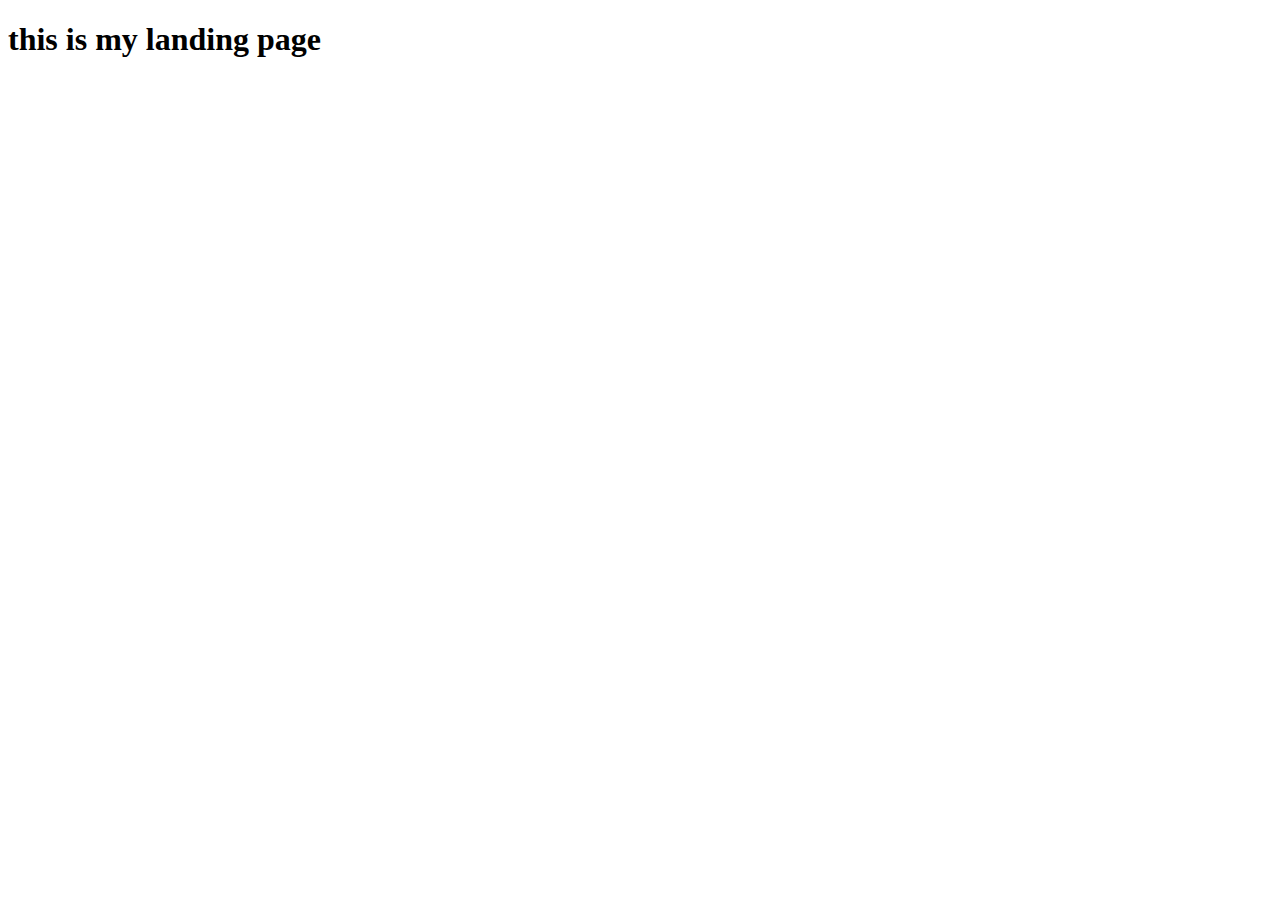
<file: client/index.html>
<!DOCTYPE html>
<html lang="en">
<head>
    <meta charset="UTF-8">
    <meta http-equiv="X-UA-Compatible" content="IE=edge">
    <meta name="viewport" content="width=device-width, initial-scale=1.0">
    <title>landing page</title>
</head>
<body>
    <h1>this is my landing page</h1>
</body>
</html>
</file>
